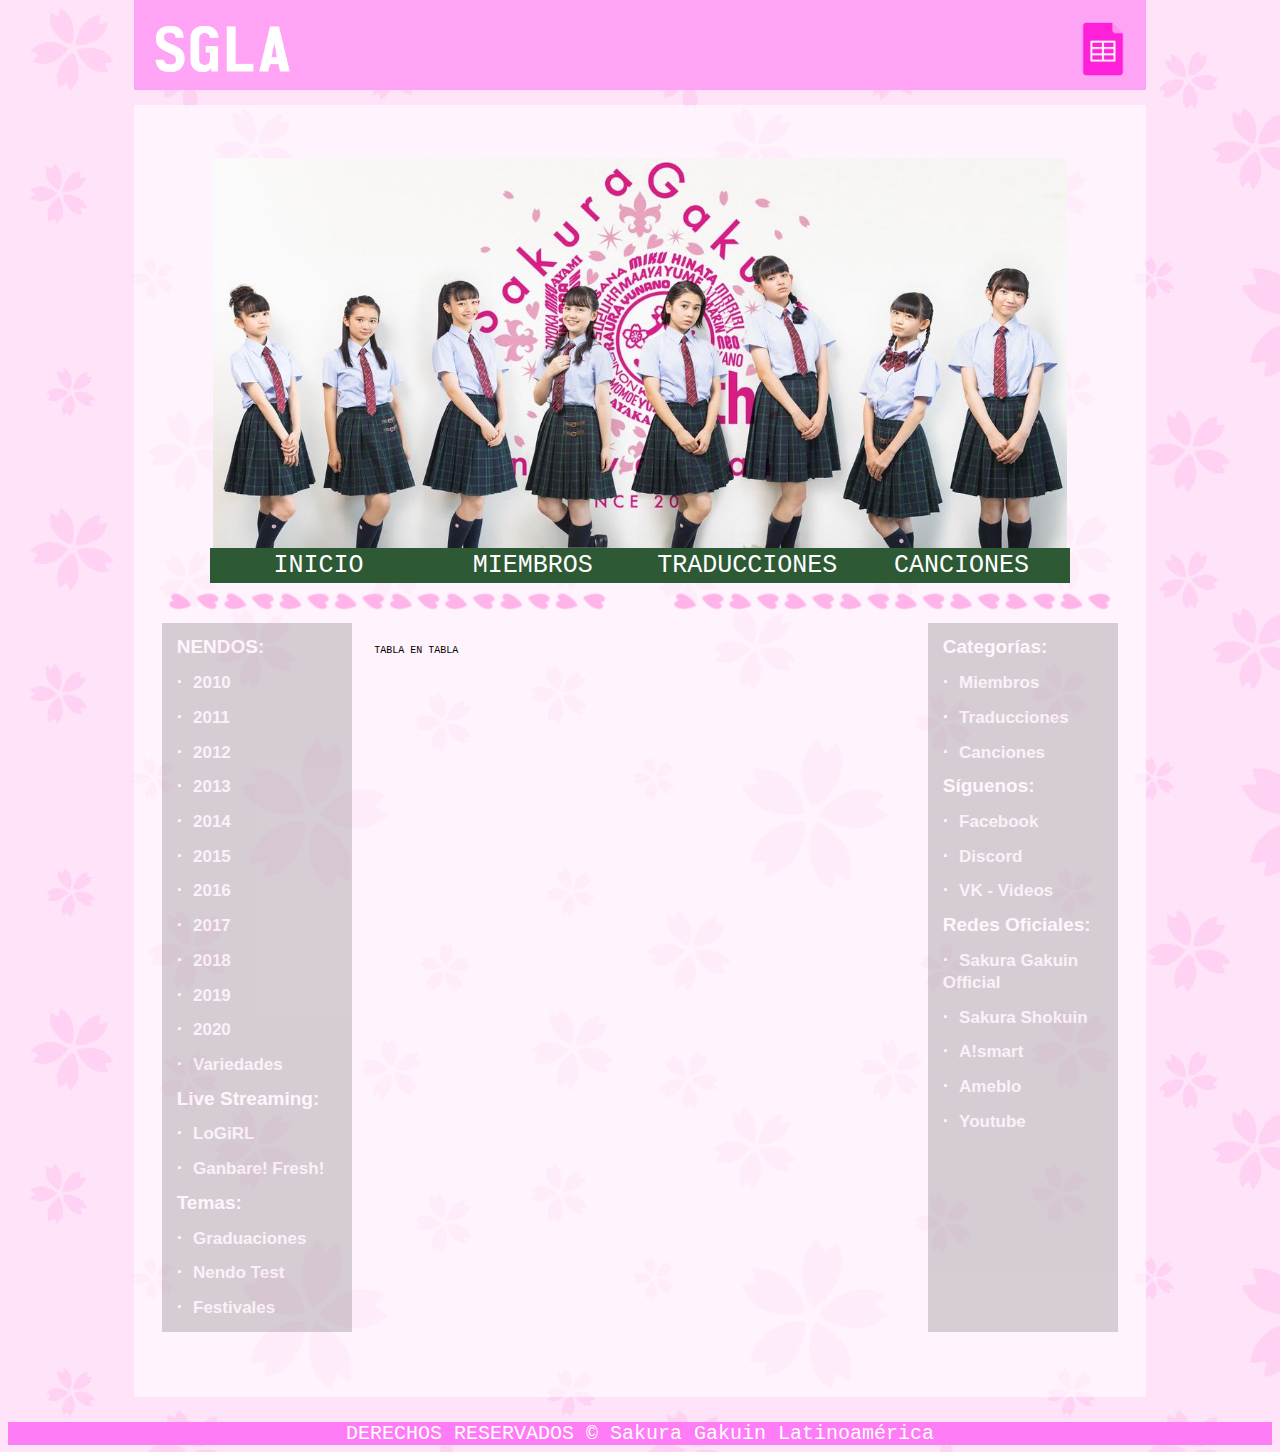
<file: index.html>
<!DOCTYPE html>
<html>
<head>
	<meta charset="UTF-8">
	<title>SGLA - Inicio</title>
	<link rel="stylesheet" type="text/css" href="css/estilos_sgla.css">
	<link rel="shortcut icon" href="favicon.png">
</head>
<body>
	<div class="supe">
		<table border="0" align="center">
			<tr>
				<td width="100%">
					<a href="index.html"><img src="img/logo/logo.png" width="140px" height="50px" class="logo"></a>
				</td>
				<td width="100%">
					<a href="https://docs.google.com/spreadsheets/d/10D5KckPEYvVnhKHw0XEQaRHgxVDyNa5diH6EyssOMJ0/edit#gid=714773037" target="_blank"><img src="img/iconos/icono1.png" class="iconohoja" alt="Hoja de cálculo"></a>
				</td>

			</tr>
		</table>
	</div>

	<div class="container">		
		<table align="center" border="0">
			<tr>
				<td align="center">
					<img src="img/banner/banner1.jpg" class="banner">
				</td>
			</tr>
		</table>

		<div >
			<table align="center" border="0"  class="botones">
				<td width="25%" class="botonsuperior"><a href="index.html" class="boton1">INICIO</a></td>
				<td width="25%" class="botonsuperior"><a href="miembros.html" class="boton1">MIEMBROS</a></td>
				<td width="25%" class="botonsuperior"><a href="https://docs.google.com/spreadsheets/d/10D5KckPEYvVnhKHw0XEQaRHgxVDyNa5diH6EyssOMJ0/edit#gid=714773037" class="boton1">TRADUCCIONES</a></td>
				<td width="25%" class="botonsuperior"><a href="canciones.html" class="boton1">CANCIONES</a></td>
			</table>
		</div>

		<div>
			<table align="center" border="0">
				<tr>
					<td>
					<img src="img/fondos/marcador.png" class="marcador">
					</td>
					<td>
					<img src="img/fondos/marcador.png" class="marcador">
					</td>
				</tr>
			</table>
		</div>

		<div>
			<table align="center" border="0" width="95%">
				<tr>
					<td width="20%" class="fondocate">
						<h1>NENDOS:</h1>
						<h1>·<a href="https://docs.google.com/spreadsheets/d/10D5KckPEYvVnhKHw0XEQaRHgxVDyNa5diH6EyssOMJ0/edit#gid=349790054&range=A92:E92" class="enlaces" target="_blank">2010</a></h1>
						<h1>·<a href="https://docs.google.com/spreadsheets/d/10D5KckPEYvVnhKHw0XEQaRHgxVDyNa5diH6EyssOMJ0/edit#gid=349790054&range=A92:E92" class="enlaces" target="_blank">2011</a></h1>
						<h1>·<a href="https://docs.google.com/spreadsheets/d/10D5KckPEYvVnhKHw0XEQaRHgxVDyNa5diH6EyssOMJ0/edit#gid=349790054&range=A114:E114" class="enlaces" target="_blank">2012</a></h1>
						<h1>·<a href="https://docs.google.com/spreadsheets/d/10D5KckPEYvVnhKHw0XEQaRHgxVDyNa5diH6EyssOMJ0/edit#gid=349790054&range=A133:E133" class="enlaces" target="_blank">2013</a></h1>
						<h1>·<a href="https://docs.google.com/spreadsheets/d/10D5KckPEYvVnhKHw0XEQaRHgxVDyNa5diH6EyssOMJ0/edit#gid=349790054&range=A152:E152" class="enlaces" target="_blank">2014</a></h1>
						<h1>·<a href="https://docs.google.com/spreadsheets/d/10D5KckPEYvVnhKHw0XEQaRHgxVDyNa5diH6EyssOMJ0/edit#gid=349790054&range=A163:E163" class="enlaces" target="_blank">2015</a></h1>
						<h1>·<a href="https://docs.google.com/spreadsheets/d/10D5KckPEYvVnhKHw0XEQaRHgxVDyNa5diH6EyssOMJ0/edit#gid=349790054&range=A174:E174" class="enlaces" target="_blank">2016</a></h1>
						<h1>·<a href="https://docs.google.com/spreadsheets/d/10D5KckPEYvVnhKHw0XEQaRHgxVDyNa5diH6EyssOMJ0/edit#gid=349790054&range=A184:E184" class="enlaces" target="_blank">2017</a></h1>
						<h1>·<a href="https://docs.google.com/spreadsheets/d/10D5KckPEYvVnhKHw0XEQaRHgxVDyNa5diH6EyssOMJ0/edit#gid=349790054&range=A189:E189" class="enlaces" target="_blank">2018</a></h1>
						<h1>·<a href="https://docs.google.com/spreadsheets/d/10D5KckPEYvVnhKHw0XEQaRHgxVDyNa5diH6EyssOMJ0/edit#gid=349790054&range=A193:E193" class="enlaces" target="_blank">2019</a></h1>
						<h1>·<a href="https://docs.google.com/spreadsheets/d/10D5KckPEYvVnhKHw0XEQaRHgxVDyNa5diH6EyssOMJ0/edit#gid=349790054&range=A200:E200" class="enlaces" target="_blank">2020</a></h1>
						<h1>·<a href="https://docs.google.com/spreadsheets/d/10D5KckPEYvVnhKHw0XEQaRHgxVDyNa5diH6EyssOMJ0/edit#gid=349790054&range=A206:E206" class="enlaces" target="_blank">Variedades</a></h1>
						<h1>Live Streaming:</h1>
						<h1>·<a href="https://docs.google.com/spreadsheets/d/10D5KckPEYvVnhKHw0XEQaRHgxVDyNa5diH6EyssOMJ0/edit#gid=1666157740&range=A2:F2" class="enlaces" target="_blank">LoGiRL</a></h1>
						<h1>·<a href="https://docs.google.com/spreadsheets/d/10D5KckPEYvVnhKHw0XEQaRHgxVDyNa5diH6EyssOMJ0/edit#gid=1666157740&range=A35:F35" class="enlaces" target="_blank">Ganbare! Fresh!</a></h1>
						<h1>Temas:</h1>
						<h1>·<a href="https://docs.google.com/spreadsheets/d/10D5KckPEYvVnhKHw0XEQaRHgxVDyNa5diH6EyssOMJ0/edit#gid=349790054&range=A49:E49" class="enlaces" target="_blank">Graduaciones</a></h1>
						<h1>·<a href="https://docs.google.com/spreadsheets/d/10D5KckPEYvVnhKHw0XEQaRHgxVDyNa5diH6EyssOMJ0/edit#gid=349790054&range=A38:E38" class="enlaces" target="_blank">Nendo Test</a></h1>
						<h1>·<a href="https://docs.google.com/spreadsheets/d/10D5KckPEYvVnhKHw0XEQaRHgxVDyNa5diH6EyssOMJ0/edit#gid=349790054&range=A8:E8" class="enlaces" target="_blank">Festivales</a></h1>
					</td>



					<td width="60%" class="fondomedio">
						TABLA EN TABLA
					</td>



					<td width="20%" class="fondocate">
						<h1>Categorías:</h1>
						<h1>·<a href="miembros.html" class="enlaces">Miembros</a></h1>
						<h1>·<a href="https://docs.google.com/spreadsheets/d/10D5KckPEYvVnhKHw0XEQaRHgxVDyNa5diH6EyssOMJ0/edit#gid=1084509630" class="enlaces">Traducciones</a></h1>
						<h1>·<a href="canciones.html" class="enlaces">Canciones</a></h1>
						<h1>Síguenos:</h1>
						<h1>·<a href="" class="enlaces">Facebook</a></h1>
						<h1>·<a href="" class="enlaces">Discord</a></h1>
						<h1>·<a href="" class="enlaces">VK - Videos</a></h1>
						<h1>Redes Oficiales:</h1>
						<h1>·<a href="https://www.sakuragakuin.jp/" class="enlaces">Sakura Gakuin Official</a></h1>
						<h1>·<a href="https://twitter.com/sakura_shokuin" class="enlaces">Sakura Shokuin</a></h1>
						<h1>·<a href="https://www.asmart.jp/LangSelect.aspx?glurl=https%3a%2f%2fwww.asmart.jp%2fForm%2fProduct%2fProductList.aspx%3fshop%3d0%26cat%3d901125%26price_from%3d" class="enlaces">A!smart</a></h1>
						<h1>·<a href="https://ameblo.jp/sakuragakuin/" class="enlaces">Ameblo</a></h1>
						<h1>·<a href="https://www.youtube.com/channel/UCOC2uQF422HLWHhQ0_N5DUQ" class="enlaces">Youtube</a></h1>


						
					</td>
				</tr>
			</table>
		</div>
	</div>


	<div class="copyright">DERECHOS RESERVADOS &copy; Sakura Gakuin Latinoamérica</div>

	
</body>
</html>
</file>
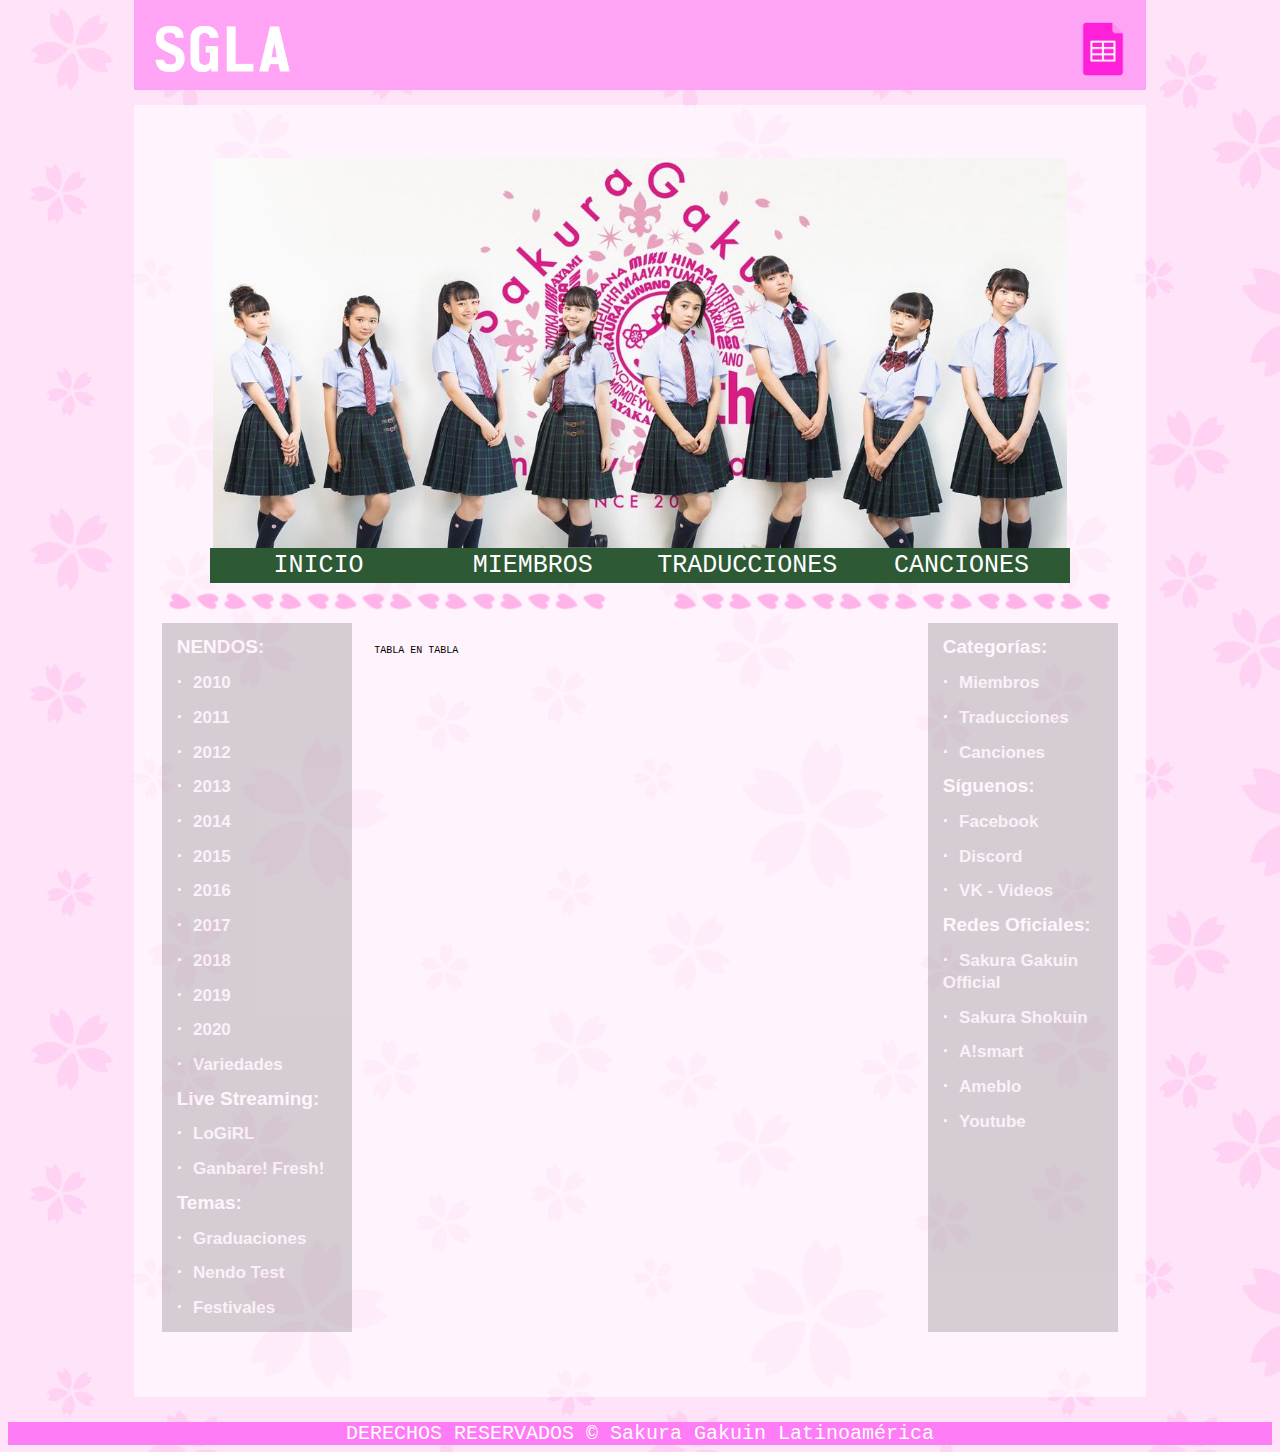
<file: canciones.html>
<!DOCTYPE html>
<html>
<head>
	<meta charset="UTF-8">
	<title>SGLA - Canciones</title>
	<link rel="stylesheet" type="text/css" href="css/estilos_sgla.css">
	<link rel="shortcut icon" href="favicon.png">
</head>
<body>
	<div class="supe">
		<table border="0" align="center">
			<tr>
				<td width="100%">
					<a href="index.html"><img src="img/logo/logo.png" width="140px" height="50px" class="logo"></a>
				</td>
				<td width="100%">
					<a href="https://docs.google.com/spreadsheets/d/10D5KckPEYvVnhKHw0XEQaRHgxVDyNa5diH6EyssOMJ0/edit#gid=714773037" target="_blank"><img src="img/iconos/icono1.png" class="iconohoja" alt="Hoja de cálculo"></a>
				</td>

			</tr>
		</table>
	</div>

	<div class="container">		
		<table align="center" border="0">
			<tr>
				<td align="center">
					<img src="img/banner/banner1.jpg" class="banner">
				</td>
			</tr>
		</table>

		<div >
			<table align="center" border="0"  class="botones">
				<td width="25%" class="botonsuperior"><a href="index.html" class="boton1">INICIO</a></td>
				<td width="25%" class="botonsuperior"><a href="miembros.html" class="boton1">MIEMBROS</a></td>
				<td width="25%" class="botonsuperior"><a href="https://docs.google.com/spreadsheets/d/10D5KckPEYvVnhKHw0XEQaRHgxVDyNa5diH6EyssOMJ0/edit#gid=714773037" class="boton1">TRADUCCIONES</a></td>
				<td width="25%" class="botonsuperior"><a href="canciones.html" class="boton1">CANCIONES</a></td>
			</table>
		</div>

		<div>
			<table align="center" border="0">
				<tr>
					<td>
					<img src="img/fondos/marcador.png" class="marcador">
					</td>
					<td>
					<img src="img/fondos/marcador.png" class="marcador">
					</td>
				</tr>
			</table>
		</div>

		<div>
			<table align="center" border="0" width="95%">
				<tr>
					<td width="20%" class="fondocate">
						<h1>NENDOS:</h1>
						<h1>·<a href="https://docs.google.com/spreadsheets/d/10D5KckPEYvVnhKHw0XEQaRHgxVDyNa5diH6EyssOMJ0/edit#gid=349790054&range=A92:E92" class="enlaces" target="_blank">2010</a></h1>
						<h1>·<a href="https://docs.google.com/spreadsheets/d/10D5KckPEYvVnhKHw0XEQaRHgxVDyNa5diH6EyssOMJ0/edit#gid=349790054&range=A92:E92" class="enlaces" target="_blank">2011</a></h1>
						<h1>·<a href="https://docs.google.com/spreadsheets/d/10D5KckPEYvVnhKHw0XEQaRHgxVDyNa5diH6EyssOMJ0/edit#gid=349790054&range=A114:E114" class="enlaces" target="_blank">2012</a></h1>
						<h1>·<a href="https://docs.google.com/spreadsheets/d/10D5KckPEYvVnhKHw0XEQaRHgxVDyNa5diH6EyssOMJ0/edit#gid=349790054&range=A133:E133" class="enlaces" target="_blank">2013</a></h1>
						<h1>·<a href="https://docs.google.com/spreadsheets/d/10D5KckPEYvVnhKHw0XEQaRHgxVDyNa5diH6EyssOMJ0/edit#gid=349790054&range=A152:E152" class="enlaces" target="_blank">2014</a></h1>
						<h1>·<a href="https://docs.google.com/spreadsheets/d/10D5KckPEYvVnhKHw0XEQaRHgxVDyNa5diH6EyssOMJ0/edit#gid=349790054&range=A163:E163" class="enlaces" target="_blank">2015</a></h1>
						<h1>·<a href="https://docs.google.com/spreadsheets/d/10D5KckPEYvVnhKHw0XEQaRHgxVDyNa5diH6EyssOMJ0/edit#gid=349790054&range=A174:E174" class="enlaces" target="_blank">2016</a></h1>
						<h1>·<a href="https://docs.google.com/spreadsheets/d/10D5KckPEYvVnhKHw0XEQaRHgxVDyNa5diH6EyssOMJ0/edit#gid=349790054&range=A184:E184" class="enlaces" target="_blank">2017</a></h1>
						<h1>·<a href="https://docs.google.com/spreadsheets/d/10D5KckPEYvVnhKHw0XEQaRHgxVDyNa5diH6EyssOMJ0/edit#gid=349790054&range=A189:E189" class="enlaces" target="_blank">2018</a></h1>
						<h1>·<a href="https://docs.google.com/spreadsheets/d/10D5KckPEYvVnhKHw0XEQaRHgxVDyNa5diH6EyssOMJ0/edit#gid=349790054&range=A193:E193" class="enlaces" target="_blank">2019</a></h1>
						<h1>·<a href="https://docs.google.com/spreadsheets/d/10D5KckPEYvVnhKHw0XEQaRHgxVDyNa5diH6EyssOMJ0/edit#gid=349790054&range=A200:E200" class="enlaces" target="_blank">2020</a></h1>
						<h1>·<a href="https://docs.google.com/spreadsheets/d/10D5KckPEYvVnhKHw0XEQaRHgxVDyNa5diH6EyssOMJ0/edit#gid=349790054&range=A206:E206" class="enlaces" target="_blank">Variedades</a></h1>
						<h1>Live Streaming:</h1>
						<h1>·<a href="https://docs.google.com/spreadsheets/d/10D5KckPEYvVnhKHw0XEQaRHgxVDyNa5diH6EyssOMJ0/edit#gid=1666157740&range=A2:F2" class="enlaces" target="_blank">LoGiRL</a></h1>
						<h1>·<a href="https://docs.google.com/spreadsheets/d/10D5KckPEYvVnhKHw0XEQaRHgxVDyNa5diH6EyssOMJ0/edit#gid=1666157740&range=A35:F35" class="enlaces" target="_blank">Ganbare! Fresh!</a></h1>
						<h1>Temas:</h1>
						<h1>·<a href="https://docs.google.com/spreadsheets/d/10D5KckPEYvVnhKHw0XEQaRHgxVDyNa5diH6EyssOMJ0/edit#gid=349790054&range=A49:E49" class="enlaces" target="_blank">Graduaciones</a></h1>
						<h1>·<a href="https://docs.google.com/spreadsheets/d/10D5KckPEYvVnhKHw0XEQaRHgxVDyNa5diH6EyssOMJ0/edit#gid=349790054&range=A38:E38" class="enlaces" target="_blank">Nendo Test</a></h1>
						<h1>·<a href="https://docs.google.com/spreadsheets/d/10D5KckPEYvVnhKHw0XEQaRHgxVDyNa5diH6EyssOMJ0/edit#gid=349790054&range=A8:E8" class="enlaces" target="_blank">Festivales</a></h1>
					</td>



					<td width="60%" class="fondomedio">
						TABLA EN TABLA
					</td>



					<td width="20%" class="fondocate">
						<h1>Categorías:</h1>
						<h1>·<a href="miembros.html" class="enlaces">Miembros</a></h1>
						<h1>·<a href="https://docs.google.com/spreadsheets/d/10D5KckPEYvVnhKHw0XEQaRHgxVDyNa5diH6EyssOMJ0/edit#gid=1084509630" class="enlaces">Traducciones</a></h1>
						<h1>·<a href="canciones.html" class="enlaces">Canciones</a></h1>
						<h1>Síguenos:</h1>
						<h1>·<a href="" class="enlaces">Facebook</a></h1>
						<h1>·<a href="" class="enlaces">Discord</a></h1>
						<h1>·<a href="" class="enlaces">VK - Videos</a></h1>
						<h1>Redes Oficiales:</h1>
						<h1>·<a href="https://www.sakuragakuin.jp/" class="enlaces">Sakura Gakuin Official</a></h1>
						<h1>·<a href="https://twitter.com/sakura_shokuin" class="enlaces">Sakura Shokuin</a></h1>
						<h1>·<a href="https://www.asmart.jp/LangSelect.aspx?glurl=https%3a%2f%2fwww.asmart.jp%2fForm%2fProduct%2fProductList.aspx%3fshop%3d0%26cat%3d901125%26price_from%3d" class="enlaces">A!smart</a></h1>
						<h1>·<a href="https://ameblo.jp/sakuragakuin/" class="enlaces">Ameblo</a></h1>
						<h1>·<a href="https://www.youtube.com/channel/UCOC2uQF422HLWHhQ0_N5DUQ" class="enlaces">Youtube</a></h1>


						
					</td>
				</tr>
			</table>
		</div>
	</div>


	<div class="copyright">DERECHOS RESERVADOS &copy; Sakura Gakuin Latinoamérica</div>

	
</body>
</html>
</file>
<file: css/estilos_sgla.css>
@charset "utf-8";

body {
	background-color: #fff;
	background-image:url("../img/fondos/fondo.jpg");
	color: black;
	font-family: Monospace;
}

.supe {
	background-color: #FFA3F5;
	margin-top: -8px;
	width: 80%;
	margin-left: 10%;
	height: 90px;
	color: #FFA3F5;
}

.container {
	background-image:url("../img/fondos/container.png");
	width: 80%;
	margin-left: 10%;
	margin-top: 15px;
	padding-bottom: 5%;
}

.logo {
	margin-left: 15px;
	margin-top: 16px;
}

.iconohoja {
	width: 60px;
	margin-top: 16px;
	margin-right: 10px;
}

.banner {
	width: 85%;
	margin-top: 5%;
}

.marcador {
	width: 90%;
	margin-left: 5%;
}

.botones {
	background-color: #2D5935;
	margin-top: -7px;
	text-align: center;
	width: 85%;
}

.boton1 {
	font-size: 25px;
	color: white;
	text-decoration: none; 
}


.botonsuperior {

}

.botonsuperior:hover {
	background-color: #1C3B22;
}

.enlaces {
	font-size: 17px;
	color: #ECECEC;
	text-decoration: none;
	margin-left: 10px;
}

a:hover {
	font-weight: bold;
}

h1 {
	font-size: 19px;
	font-family: sans-serif;
	color: #FFFFFF;
}

h3 {
	font-size: 13px;
	font-family: sans-serif;
	color: #FF64EE;
}

.fondocate {
	background-color: #353535;
	font-size: 10px;
	padding-left: 15px;
	padding-right: 5px;
	opacity: 0.2;
	vertical-align: text-top;
}


.fondomedio {
	font-size: 10px;
	vertical-align: text-top;
	padding-left: 20px;
}

.contenidomedio {
	margin-left: 5px;
}

.titulocentro {
	color: #FF00E3;
	text-decoration: none;
}

.textocentro {
	color: #A8019A;
	font-size: 15px;
	vertical-align: text-top;
	font-family: sans-serif;
}

.presidenta {
	font-family: sans-serif;
	color: #FF00E4;
}

.transferida {
	font-family: sans-serif;
	color: #F500DA;
}


.copyright {
	background-color: #FF7CF7;
	font-size: 20px;
	color: #fff;
	text-align: center;
	margin-top: 25px;
}
</file>
